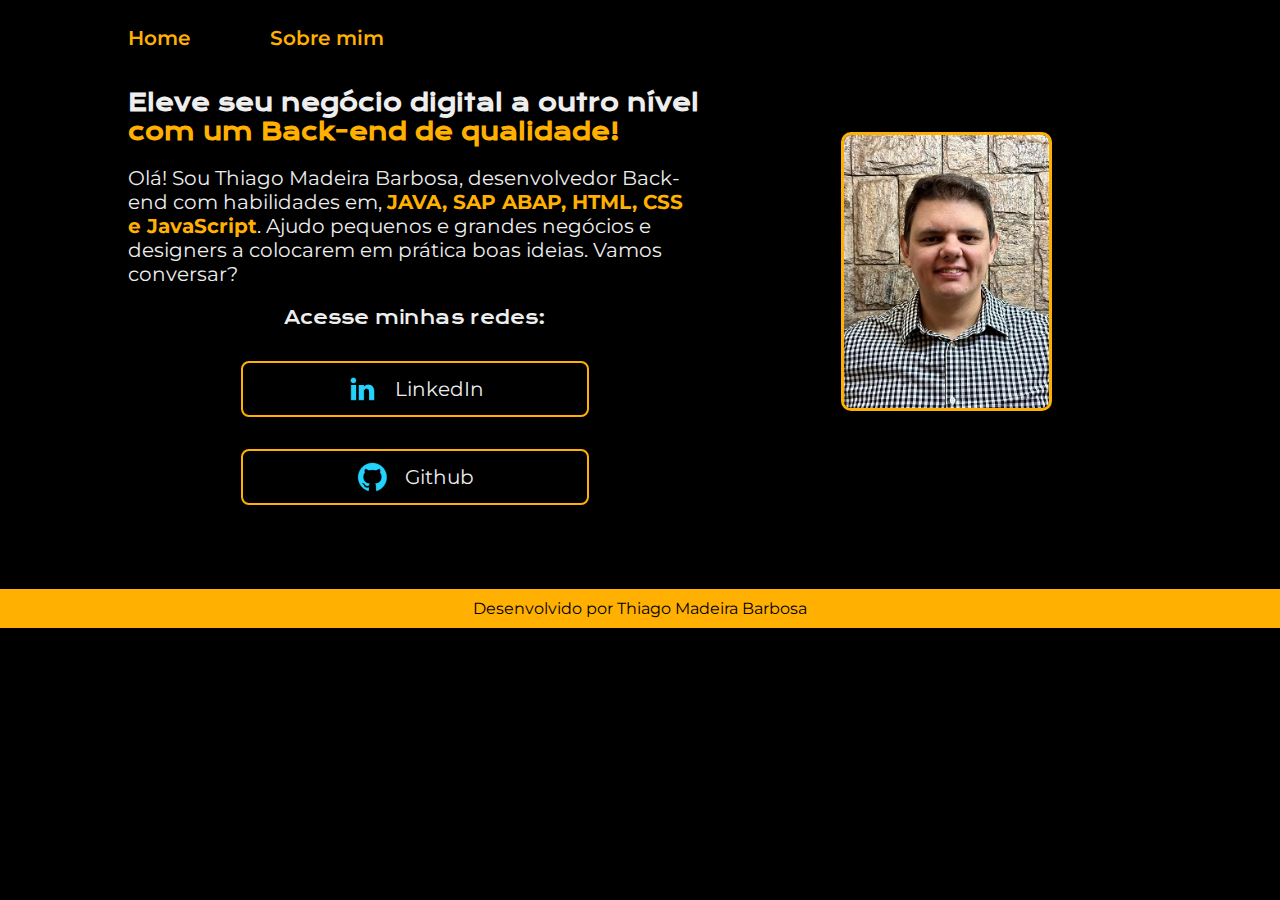
<file: index.html>
<!DOCTYPE html>
<html lang="pt-br">

<head>
  <meta charset="UTF-8">
  <meta http-equiv="X-UA-Compatible" content="IE=edge">
  <meta name="viewport" content="width=device-width, initial-scale=1.0">
  <title>Thiago Madeira Barbosa</title>
  <link rel="stylesheet" href="./styles/style.css">
</head>

<body>
  <header class="cabecalho">
    <nav class="cabecalho__menu">
      <a class="cabecalho__menu__link" href="index.html">Home</a>
      <a class="cabecalho__menu__link" href="about.html">Sobre mim</a>
    </nav>
  </header>
  <main class="apresentacao">
    <section class="apresentacao__conteudo">
      <h1 class="apresentacao__conteudo__titulo">Eleve seu negócio digital a outro nível <strong class="titulo-destaque"> com um Back-end de qualidade!</strong></h1>
      <p class="apresentacao__conteudo__texto__home">Olá! Sou Thiago Madeira Barbosa, desenvolvedor Back-end com habilidades em, <strong class="especialidades"> JAVA, SAP ABAP, HTML, CSS e JavaScript</strong>. Ajudo pequenos e grandes negócios e designers a colocarem em prática boas ideias. Vamos conversar?</p>
      <div class="apresentacao__links">
        <h2 class="apresentacao__links__subtitulo">Acesse minhas redes:</h2>
        <a class="apresentacao__links__navegacao" href="https://www.linkedin.com/in/thiago-madeira-barbosa/">
          <img src="./assets/linkedin.png">LinkedIn</a>
        <a class="apresentacao__links__navegacao" href="https://github.com/Thiago180"><img src="./assets/github.png" alt="">Github</a>
      </div>
    </section>
    <img class="apresentacao__imagem" src="./assets/foto.jpeg" alt="Foto">
  </main>
  <footer class="rodape">
    <p>Desenvolvido por Thiago Madeira Barbosa</p>
  </footer>
</body>

</html>
</file>
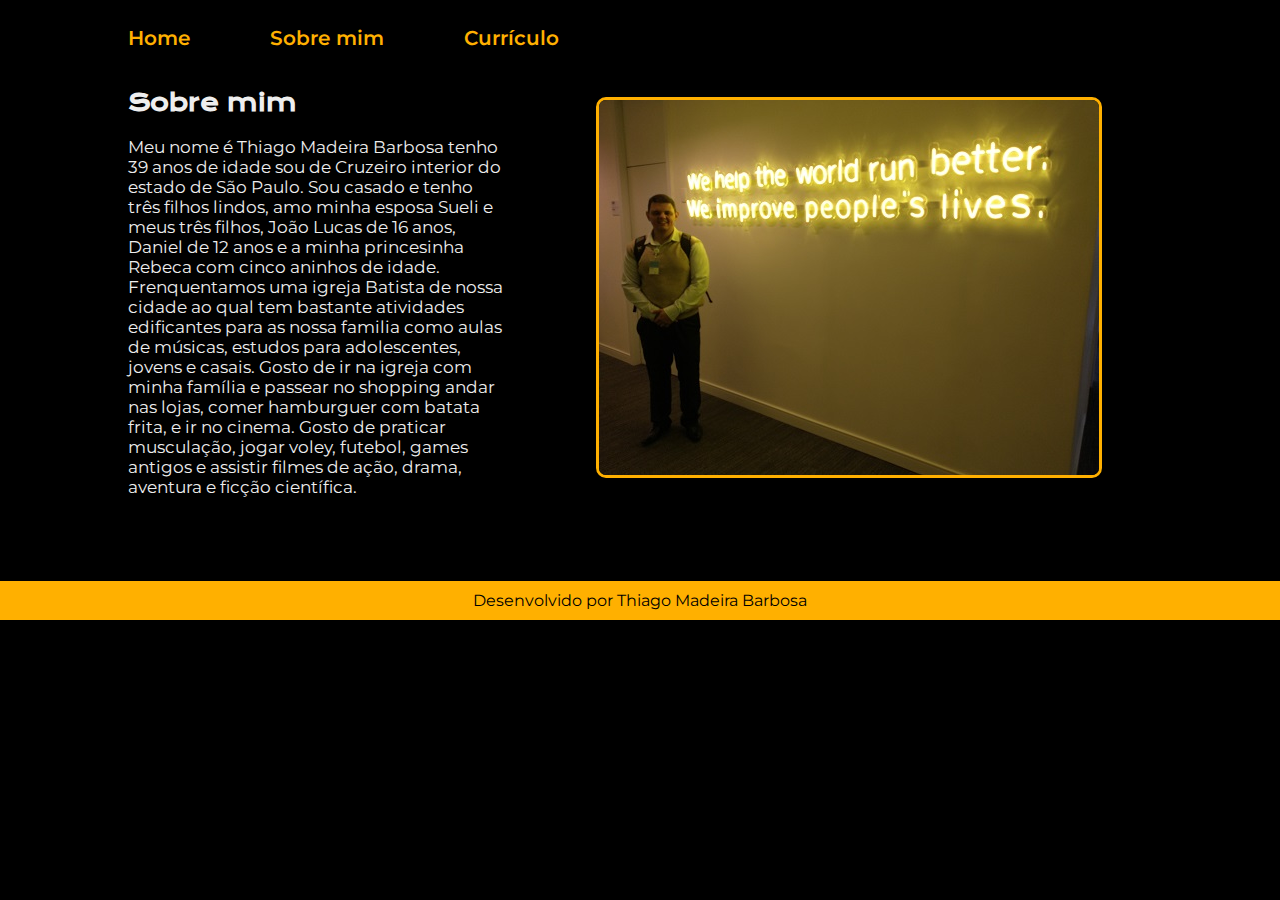
<file: about.html>
<!DOCTYPE html>
<html lang="pt-br">

<head>
  <meta charset="UTF-8">
  <meta http-equiv="X-UA-Compatible" content="IE=edge">
  <meta name="viewport" content="width=device-width, initial-scale=1.0">
  <title>Sobre mim</title>
  <link rel="stylesheet" href="./styles/style.css">
</head>

<body>
  <header class="cabecalho">
    <nav class="cabecalho__menu">
      <a class="cabecalho__menu__link" href="index.html">Home</a>
      <a class="cabecalho__menu__link" href="about.html">Sobre mim</a>
      <a class="cabecalho__menu__link" href="curriculo.html">Currículo</a>
    </nav>
  </header>

  <main class="apresentacao">
    <section class="apresentacao__conteudo">
      <h1 class="apresentacao__conteudo__titulo">Sobre mim</h1>
      <p class="apresentacao__conteudo__texto">Meu nome é Thiago Madeira Barbosa tenho 39 anos de idade sou de Cruzeiro interior do estado de São Paulo. Sou casado e tenho três filhos lindos, amo minha esposa Sueli e meus três filhos, João Lucas de 16 anos, Daniel de 12 anos e a minha princesinha Rebeca com cinco aninhos de idade. Frenquentamos uma igreja Batista de nossa cidade ao qual tem bastante atividades edificantes para as nossa familia como aulas de músicas, estudos para adolescentes, jovens e casais. Gosto de ir na igreja com minha família e passear no shopping andar nas lojas, comer hamburguer com batata frita, e ir no cinema. Gosto de praticar musculação, jogar voley, futebol, games antigos e assistir filmes de ação, drama, aventura e ficção científica.</p>
    </section>
    <img class="apresentacao__imagem__about" src="./assets/foto-SAP.jpg" alt="Foto">
  </main>

  <footer class="rodape">
    <p>Desenvolvido por Thiago Madeira Barbosa</p>
  </footer>
</body>

</html>
</file>
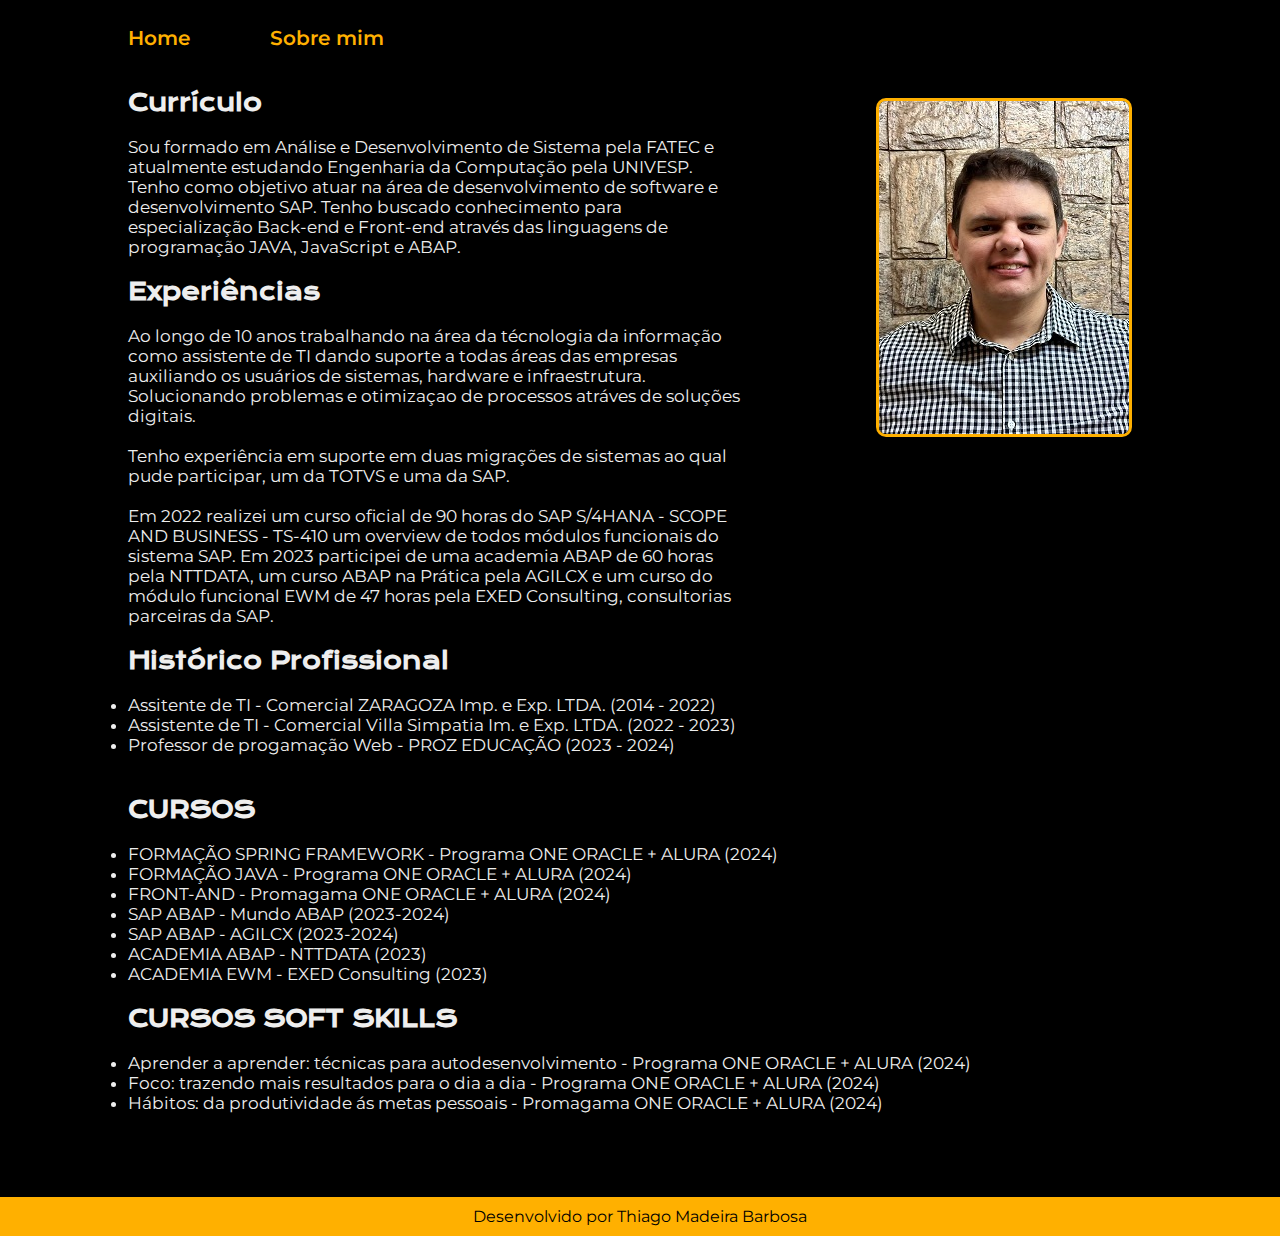
<file: curriculo.html>
<!DOCTYPE html>
<html lang="pt-br">

<head>
  <meta charset="UTF-8">
  <meta http-equiv="X-UA-Compatible" content="IE=edge">
  <meta name="viewport" content="width=device-width, initial-scale=1.0">
  <title>Curriculo</title>
  <link rel="stylesheet" href="./styles/style.css">
</head>

<body>
  <header class="cabecalho">
    <nav class="cabecalho__menu">
      <a class="cabecalho__menu__link" href="index.html">Home</a>
      <a class="cabecalho__menu__link" href="about.html">Sobre mim</a>
    </nav>
  </header>

  <main class="apresentacao">
    <section class="apresentacao__conteudo">
      <h1 class="apresentacao__conteudo__titulo">Currículo</h1>
      <p class="apresentacao__conteudo__texto">
        Sou formado em Análise e Desenvolvimento de Sistema pela FATEC e atualmente estudando Engenharia da Computação pela UNIVESP. Tenho como objetivo atuar na área de desenvolvimento de software e desenvolvimento SAP. Tenho buscado conhecimento para especialização Back-end e Front-end através das linguagens de programação JAVA, JavaScript e ABAP.
      </p>
      <h2 class="apresentacao__conteudo__titulo">Experiências</h2>
      <p class="apresentacao__conteudo__texto"> Ao longo de 10 anos trabalhando na área da técnologia da informação como assistente de TI dando suporte a todas áreas das empresas auxiliando os usuários de sistemas, hardware e infraestrutura. Solucionando problemas e otimizaçao de processos atráves de soluções digitais.</p>
      <p class="apresentacao__conteudo__texto">
        Tenho experiência em suporte em duas migrações de sistemas ao qual pude participar, um da TOTVS e uma da SAP.
      </p>
      <p class="apresentacao__conteudo__texto">Em 2022 realizei um curso oficial de 90 horas do SAP S/4HANA - SCOPE AND BUSINESS - TS-410 um overview de todos módulos funcionais do sistema SAP. Em 2023 participei de uma academia ABAP de 60 horas pela NTTDATA, um curso ABAP na Prática pela AGILCX e um curso do módulo funcional EWM de 47 horas pela EXED Consulting, consultorias parceiras da SAP.</p>
      <h2 class="apresentacao__conteudo__titulo">Histórico Profissional</h2>
      <ul class="apresentacao__conteudo__texto__historicocursos">
        <li> Assitente de TI - Comercial ZARAGOZA Imp. e Exp. LTDA. (2014 - 2022)</li>
        <li> Assistente de TI - Comercial Villa Simpatia Im. e Exp. LTDA. (2022 - 2023)</li>
        <li>Professor de progamação Web - PROZ EDUCAÇÃO (2023 - 2024)</li>
      </ul>
      </p>
      <h2 class="apresentacao__conteudo__titulo">CURSOS</h2>
      <div class="apresentacao__conteudo__texto__historicocursos">
        <ul class="apresentacao__conteudo__texto">
          <li>FORMAÇÃO SPRING FRAMEWORK - Programa ONE ORACLE + ALURA (2024) </li>
          <li>FORMAÇÃO JAVA - Programa ONE ORACLE + ALURA (2024)</li>
          <li>FRONT-AND - Promagama ONE ORACLE + ALURA (2024)</li>
          <li>SAP ABAP - Mundo ABAP (2023-2024)</li>
          <li>SAP ABAP - AGILCX (2023-2024)</li>
          <li>ACADEMIA ABAP - NTTDATA (2023)</li>
          <li>ACADEMIA EWM - EXED Consulting (2023)</li>
        </ul>
      </div>
      <h2 class="apresentacao__conteudo__titulo"> CURSOS SOFT SKILLS</h2>
      <div class="apresentacao__conteudo__texto__historicocursos">
        <ul class="apresentacao__conteudo__texto">
          <li>Aprender a aprender: técnicas para autodesenvolvimento - Programa ONE ORACLE + ALURA (2024) </li>
          <li>Foco: trazendo mais resultados para o dia a dia - Programa ONE ORACLE + ALURA (2024)</li>
          <li>Hábitos: da produtividade ás metas pessoais - Promagama ONE ORACLE + ALURA (2024)</li>
        </ul>
      </div>
    </section>
    <img class="apresentacao__imagem__curriculo" src="./assets/foto.jpeg" alt="Foto">
  </main>

  <footer class="rodape">
    <p>Desenvolvido por Thiago Madeira Barbosa</p>
  </footer>
</body>

</html>
</file>
<file: styles/style.css>
@import url("https://fonts.googleapis.com/css2?family=Krona+One&family=Montserrat&display=swap");

:root {
  --cor-primaria: #000000;
  --cor-secundaria: #eeeeee;
  --cor-tercearia: #ffb000;
  --cor-hover: #282a3a;

  --font-primaria: "Krona One", sans-serif;
  --font-secundaria: "Montserrat", sans-serif;
}

* {
  margin: 0;
  padding: 0;
}
body {
  /* height: 100vh; */
  box-sizing: border-box;
  background-color: var(--cor-primaria);
  color: var(--cor-secundaria);
}
.cabecalho {
  padding: 2% 0% 0% 10%;
}
.cabecalho__menu {
  display: flex;
  gap: 80px;
}
.cabecalho__menu__link {
  font-family: var(--font-secundaria);
  font-size: 1.25rem;
  font-weight: 600;
  color: var(--cor-tercearia);
  text-decoration: none;
}
.apresentacao {
  padding: 3% 10%;
  display: flex;
  align-items: center;
  justify-content: space-between;
  gap: 40px;
}
.apresentacao__conteudo {
  width: 60%;
  display: flex;
  flex-direction: column;
  gap: 20px;
}
.apresentacao__conteudo__titulo {
  font-size: 1.438rem;
  font-family: var(--font-primaria);
}
.titulo-destaque,
.especialidades {
  color: var(--cor-tercearia);
}
.apresentacao__conteudo__texto {
  font-size: 1.063rem;
  font-family: var(--font-secundaria);
}
.apresentacao__conteudo__texto__historicocursos {
  white-space: nowrap;
  font-size: 1.063rem;
  font-family: var(--font-secundaria);
}
.apresentacao__conteudo__texto__home {
  font-size: 1.25rem;
  font-family: var(--font-secundaria);
}
.apresentacao__links {
  display: flex;
  flex-direction: column;
  justify-content: space-between;
  align-items: center;
  gap: 32px;
}
.apresentacao__links__subtitulo {
  font-family: var(--font-primaria);
  font-weight: 400;
  font-size: 1.125rem;
}
.apresentacao__links__navegacao {
  /*background-color: #22d4fd;*/
  display: flex;
  align-items: center;
  justify-content: center;
  gap: 16px;
  border: 2px solid var(--cor-tercearia);
  width: 60%;
  text-align: center;
  border-radius: 8px;
  font-size: 1.25rem;
  font-weight: 600px;
  padding: 10px 0;
  text-decoration: none;
  color: var(--cor-secundaria);
  font-family: var(--font-secundaria);
}
.apresentacao__imagem {
  width: 20%;
  border-radius: 10px;
  border: 3px solid var(--cor-tercearia);
  margin: 0px 100px 50px;
}
.apresentacao__imagem__about {
  border-radius: 10px;
  border: 3px solid var(--cor-tercearia);
  margin: 0px 50px 10px;
}
.apresentacao__imagem__curriculo {
  border-radius: 10px;
  border: 3px solid var(--cor-tercearia);
  margin: 5px 20px 670px;
}
.apresentacao__links__link:hover {
  cursor: pointer;
  background-color: var(--cor-hover);
}
.rodape {
  padding: 10px;
  margin-top: 46px;
  color: var(--cor-primaria);
  background-color: var(--cor-tercearia);
  text-align: center;
  font-family: var(--font-secundaria);
  font-size: 1rem;
  font-weight: 400px;
}

@media (max-width: 745px) {
  .cabecalho {
    padding: 10%;
  }
  .cabecalho__menu {
    justify-content: center;
  }
  .apresentacao {
    flex-direction: column-reverse;
    padding: 5%;
  }
  .apresentacao__conteudo {
    width: auto;
  }
}
</file>
